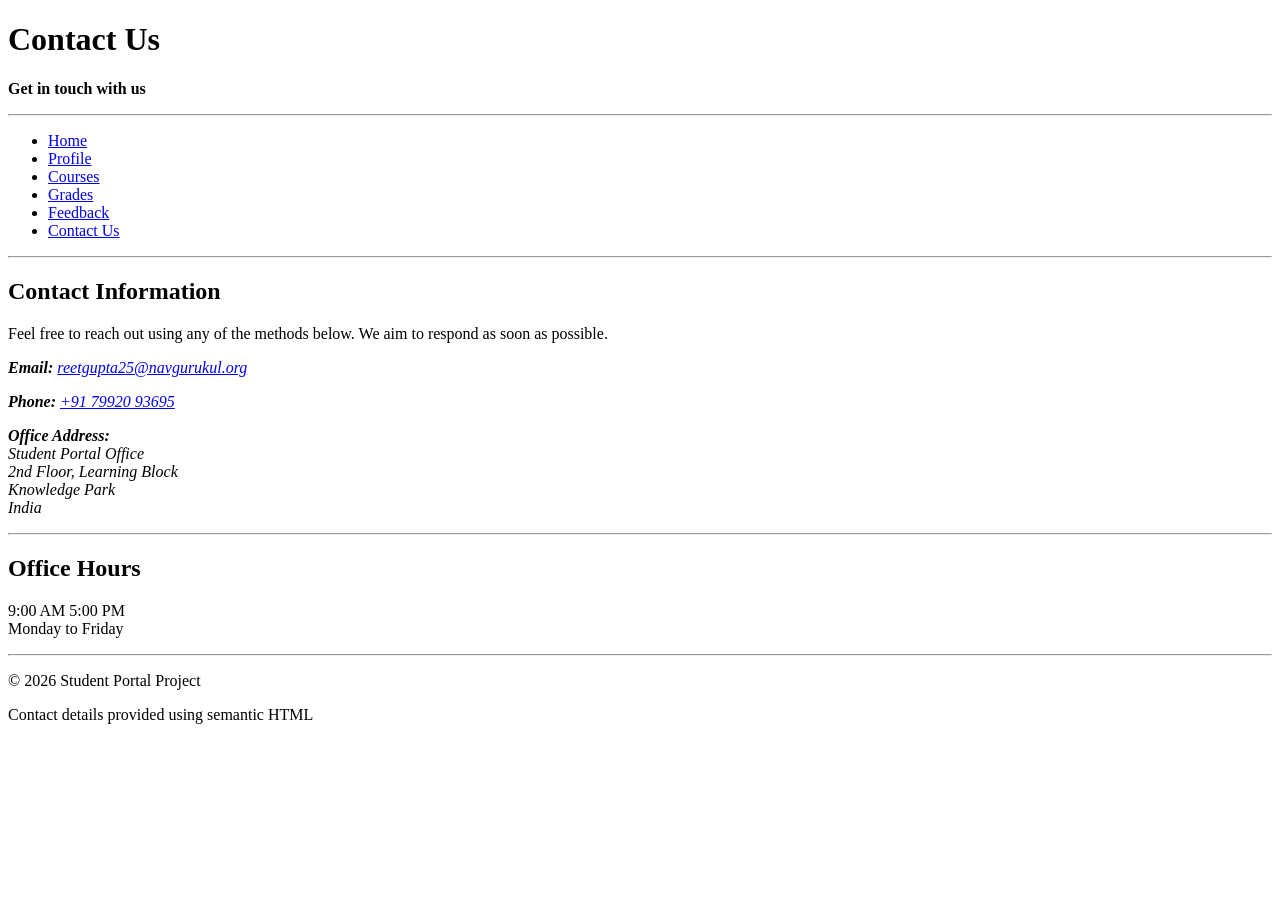
<file: contact.html>
<!DOCTYPE html>
<html lang="en">
<head>
    <meta charset="UTF-8">
    <meta name="description" content="Contact information for the Student Portal">
    <meta name="author" content="Reet Gupta">
    <meta name="viewport" content="width=device-width, initial-scale=1.0">
    <title>Contact Us | Student Portal</title>
</head>

<body>

    <!-- Header -->
    <header>
        <h1>Contact Us</h1>
        <p><strong>Get in touch with us</strong></p>
    </header>

    <hr>

    <!-- Navigation -->
    <nav aria-label="Main navigation">
        <ul>
            <li><a href="index.html">Home</a></li>
            <li><a href="profile.html">Profile</a></li>
            <li><a href="courses.html">Courses</a></li>
            <li><a href="grades.html">Grades</a></li>
            <li><a href="feedback.html">Feedback</a></li>
            <li><a href="contact.html" aria-current="page">Contact Us</a></li>
        </ul>
    </nav>

    <hr>

    <!-- Main Content -->
    <main>

        <section>
            <h2>Contact Information</h2>

            <p>
                Feel free to reach out using any of the methods below.
                We aim to respond as soon as possible.
            </p>

            <address>
                <p>
                    <strong>Email:</strong>
                    <a href="mailto:reetgupta25@navgurukul.org">
                        reetgupta25@navgurukul.org
                    </a>
                </p>

                <p>
                    <strong>Phone:</strong>
                    <a href="tel:+917992093695">
                        +91 79920 93695
                    </a>
                </p>

                <p>
                    <strong>Office Address:</strong><br>
                    Student Portal Office<br>
                    2nd Floor, Learning Block<br>
                    Knowledge Park<br>
                    India
                </p>
            </address>
        </section>

        <hr>

        <section>
            <h2>Office Hours</h2>

            <p>
                <time datetime="09:00">9:00 AM</time> 
                <time datetime="17:00">5:00 PM</time><br>
                Monday to Friday
            </p>
        </section>

    </main>

    <hr>

    <!-- Footer -->
    <footer>
        <p>&copy; 2026 Student Portal Project</p>
        <p>Contact details provided using semantic HTML</p>
    </footer>

</body>
</html>
</file>
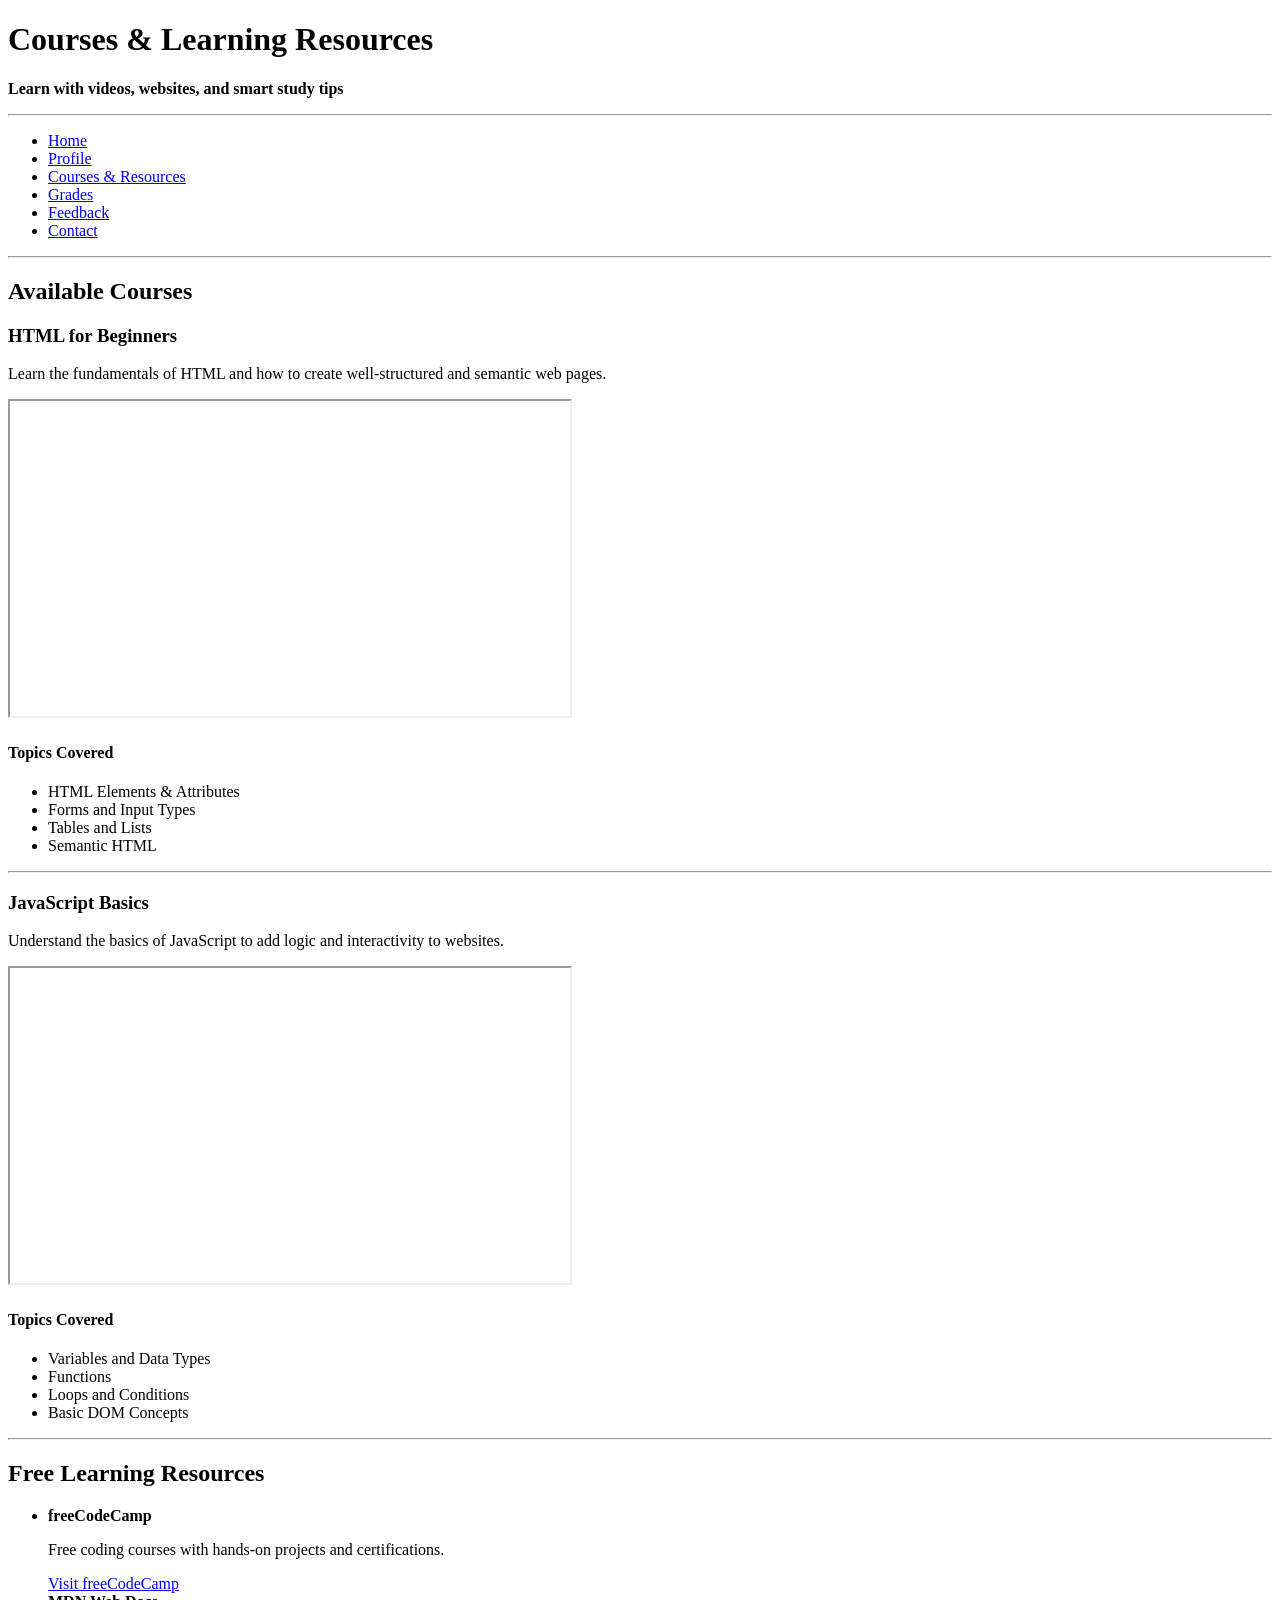
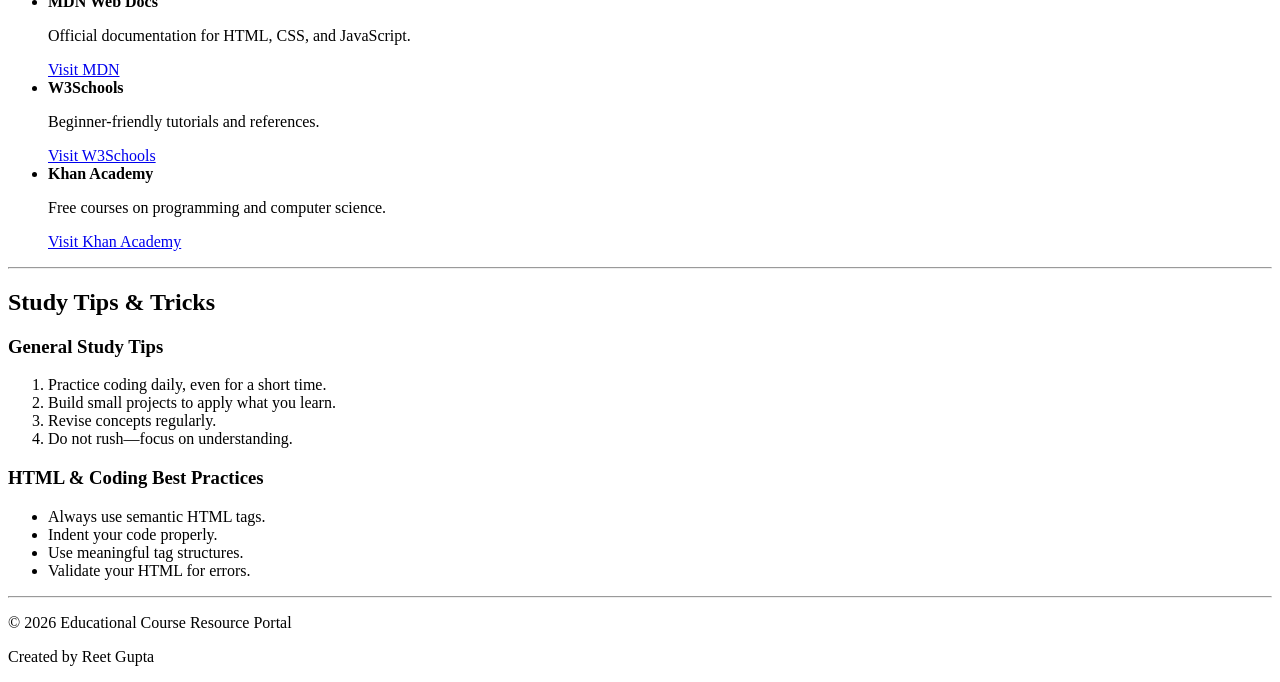
<file: courses.html>
<!DOCTYPE html>
<html lang="en">
<head>
    <meta charset="UTF-8">
    <meta name="description" content="Courses with videos, free learning resources, and study tips for students">
    <meta name="author" content="Reet Gupta">
    <meta name="viewport" content="width=device-width, initial-scale=1.0">
    <title>Courses & Resources | Learning Portal</title>
</head>

<body>

    <!-- Page Header -->
    <header>
        <h1>Courses & Learning Resources</h1>
        <p><strong>Learn with videos, websites, and smart study tips</strong></p>
    </header>

    <hr>

    <!-- Navigation Menu -->
    <nav aria-label="Main navigation">
        <ul>
            <li><a href="index.html">Home</a></li>
            <li><a href="profile.html">Profile</a></li>
            <li><a href="courses.html" aria-current="page">Courses & Resources</a></li>
            <li><a href="grades.html">Grades</a></li>
            <li><a href="feedback.html">Feedback</a></li>
            <li><a href="contact.html">Contact</a></li>
        </ul>
    </nav>

    <hr>

    <!-- Main Content -->
    <main>
        <section>
              <!-- ================= course section ================= -->
            <h2>Available Courses</h2>
            <article>
                <h3>HTML for Beginners</h3>
                <p>
                    Learn the fundamentals of HTML and how to create
                    well-structured and semantic web pages.
                </p>

                <iframe
                    width="560"
                    height="315"
                    src="https://www.youtube.com/embed/pQN-pnXPaVg"
                    title="HTML Full Course">
                </iframe>

                <h4>Topics Covered</h4>
                <ul>
                    <li>HTML Elements & Attributes</li>
                    <li>Forms and Input Types</li>
                    <li>Tables and Lists</li>
                    <li>Semantic HTML</li>
                </ul>
            </article>

            <hr>
            <article>
                <h3>JavaScript Basics</h3>
                <p>
                    Understand the basics of JavaScript to add logic
                    and interactivity to websites.
                </p>

                <iframe
                    width="560"
                    height="315"
                    src="https://www.youtube.com/embed/W6NZfCO5SIk"
                    title="JavaScript Basics">
                </iframe>

                <h4>Topics Covered</h4>
                <ul>
                    <li>Variables and Data Types</li>
                    <li>Functions</li>
                    <li>Loops and Conditions</li>
                    <li>Basic DOM Concepts</li>
                </ul>
            </article>

        </section>
        <hr>

        <!-- ================= RESOURCES SECTION ================= -->
        <section>
            <h2>Free Learning Resources</h2>

            <ul>
                <li>
                    <strong>freeCodeCamp</strong>
                    <p>Free coding courses with hands-on projects and certifications.</p>
                    <a href="https://www.freecodecamp.org" target="_blank">Visit freeCodeCamp</a>
                </li>

                <li>
                    <strong>MDN Web Docs</strong>
                    <p>Official documentation for HTML, CSS, and JavaScript.</p>
                    <a href="https://developer.mozilla.org" target="_blank">Visit MDN</a>
                </li>

                <li>
                    <strong>W3Schools</strong>
                    <p>Beginner-friendly tutorials and references.</p>
                    <a href="https://www.w3schools.com" target="_blank">Visit W3Schools</a>
                </li>

                <li>
                    <strong>Khan Academy</strong>
                    <p>Free courses on programming and computer science.</p>
                    <a href="https://www.khanacademy.org" target="_blank">Visit Khan Academy</a>
                </li>
            </ul>
        </section>

        <hr>

        <!-- ================= TIPS SECTION ================= -->
        <section>
            <h2>Study Tips & Tricks</h2>

            <h3>General Study Tips</h3>
            <ol>
                <li>Practice coding daily, even for a short time.</li>
                <li>Build small projects to apply what you learn.</li>
                <li>Revise concepts regularly.</li>
                <li>Do not rush—focus on understanding.</li>
            </ol>

            <h3>HTML & Coding Best Practices</h3>
            <ul>
                <li>Always use semantic HTML tags.</li>
                <li>Indent your code properly.</li>
                <li>Use meaningful tag structures.</li>
                <li>Validate your HTML for errors.</li>
            </ul>
        </section>

    </main>

    <hr>

    <!-- Footer -->
    <footer>
        <p>&copy; 2026 Educational Course Resource Portal</p>
        <p>Created by Reet Gupta</p>
    </footer>

</body>
</html>
</file>
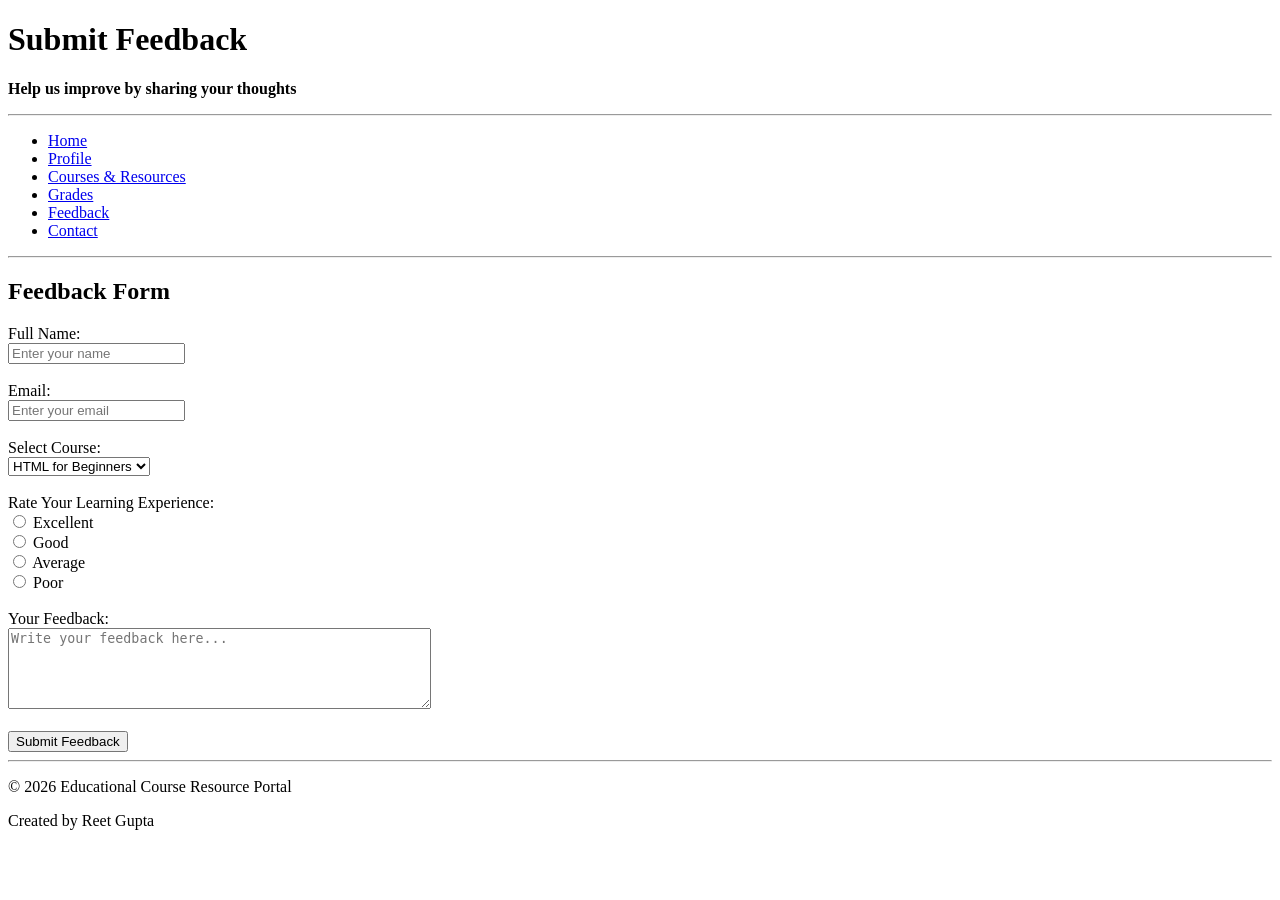
<file: feedback.html>
<!DOCTYPE html>
<html lang="en">
<head>
    <meta charset="UTF-8">
    <meta name="description" content="Submit feedback about the learning portal and courses">
    <meta name="author" content="Reet Gupta">
    <meta name="viewport" content="width=device-width, initial-scale=1.0">
    <title>Feedback | Learning Portal</title>
</head>

<body>

    <!-- Page Header -->
    <header>
        <h1>Submit Feedback</h1>
        <p><strong>Help us improve by sharing your thoughts</strong></p>
    </header>

    <hr>

    <!-- Navigation Menu -->
    <nav aria-label="Main navigation">
        <ul>
            <li><a href="index.html">Home</a></li>
            <li><a href="profile.html">Profile</a></li>
            <li><a href="courses.html">Courses & Resources</a></li>
            <li><a href="grades.html">Grades</a></li>
            <li><a href="feedback.html" aria-current="page">Feedback</a></li>
            <li><a href="contact.html">Contact</a></li>
        </ul>
    </nav>

    <hr>

    <!-- Main Content -->
    <main>

        <section>
            <h2>Feedback Form</h2>

            <form action="#" method="post">

                <!-- Name -->
                <label for="name">Full Name:</label><br>
                <input type="text" id="name" name="name" placeholder="Enter your name" required><br><br>

                <!-- Email -->
                <label for="email">Email:</label><br>
                <input type="email" id="email" name="email" placeholder="Enter your email" required><br><br>

                <!-- Course Selection -->
                <label for="course">Select Course:</label><br>
                <select id="course" name="course">
                    <option value="html">HTML for Beginners</option>
                    <option value="js">JavaScript Basics</option>
                    <option value="css">CSS Fundamentals</option>
                    <option value="python">Python Basics</option>
                </select><br><br>

                <!-- Rating -->
                <label>Rate Your Learning Experience:</label><br>
                <input type="radio" id="excellent" name="rating" value="excellent">
                <label for="excellent">Excellent</label><br>
                <input type="radio" id="good" name="rating" value="good">
                <label for="good">Good</label><br>
                <input type="radio" id="average" name="rating" value="average">
                <label for="average">Average</label><br>
                <input type="radio" id="poor" name="rating" value="poor">
                <label for="poor">Poor</label><br><br>

                <!-- Suggestions -->
                <label for="message">Your Feedback:</label><br>
                <textarea id="message" name="message" rows="5" cols="50" placeholder="Write your feedback here..."></textarea><br><br>

                <!-- Submit Button -->
                <button type="submit">Submit Feedback</button>

            </form>
        </section>

    </main>

    <hr>

    <!-- Footer -->
    <footer>
        <p>&copy; 2026 Educational Course Resource Portal</p>
        <p>Created by Reet Gupta</p>
    </footer>

</body>
</html>
</file>
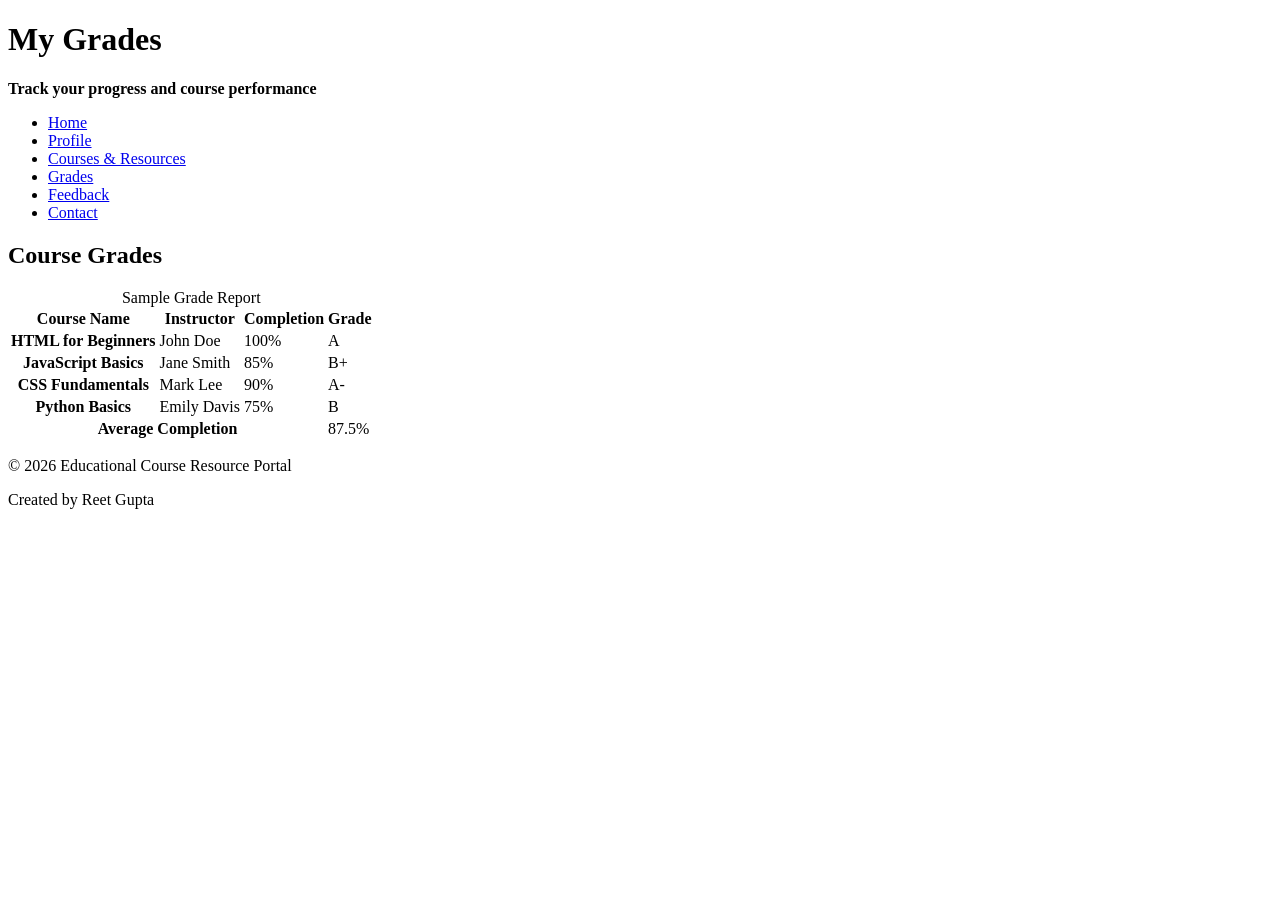
<file: grades.html>
<!DOCTYPE html>
<html lang="en">
<head>
    <meta charset="UTF-8">
    <meta name="description" content="Student grades overview for completed courses">
    <meta name="author" content="Reet Gupta">
    <meta name="viewport" content="width=device-width, initial-scale=1.0">
    <title>Grades | Learning Portal</title>
</head>

<body>

    <header>
        <h1>My Grades</h1>
        <p><strong>Track your progress and course performance</strong></p>
    </header>

    <nav aria-label="Main navigation">
        <ul>
            <li><a href="index.html">Home</a></li>
            <li><a href="profile.html">Profile</a></li>
            <li><a href="courses.html">Courses & Resources</a></li>
            <li><a href="grades.html" aria-current="page">Grades</a></li>
            <li><a href="feedback.html">Feedback</a></li>
            <li><a href="contact.html">Contact</a></li>
        </ul>
    </nav>

    <main>
        <section>
            <h2>Course Grades</h2>

            <table>
                <caption>Sample Grade Report</caption>

                <thead>
                    <tr>
                        <th scope="col">Course Name</th>
                        <th scope="col">Instructor</th>
                        <th scope="col">Completion</th>
                        <th scope="col">Grade</th>
                    </tr>
                </thead>

                <tbody>
                    <tr>
                        <th scope="row">HTML for Beginners</th>
                        <td>John Doe</td>
                        <td>100%</td>
                        <td>A</td>
                    </tr>
                    <tr>
                        <th scope="row">JavaScript Basics</th>
                        <td>Jane Smith</td>
                        <td>85%</td>
                        <td>B+</td>
                    </tr>
                    <tr>
                        <th scope="row">CSS Fundamentals</th>
                        <td>Mark Lee</td>
                        <td>90%</td>
                        <td>A-</td>
                    </tr>
                    <tr>
                        <th scope="row">Python Basics</th>
                        <td>Emily Davis</td>
                        <td>75%</td>
                        <td>B</td>
                    </tr>
                </tbody>

                <tfoot>
                    <tr>
                        <th scope="row" colspan="3">Average Completion</th>
                        <td>87.5%</td>
                    </tr>
                </tfoot>
            </table>
        </section>
    </main>

    <footer>
        <p>&copy; 2026 Educational Course Resource Portal</p>
        <p>Created by Reet Gupta</p>
    </footer>

</body>
</html>
</file>
